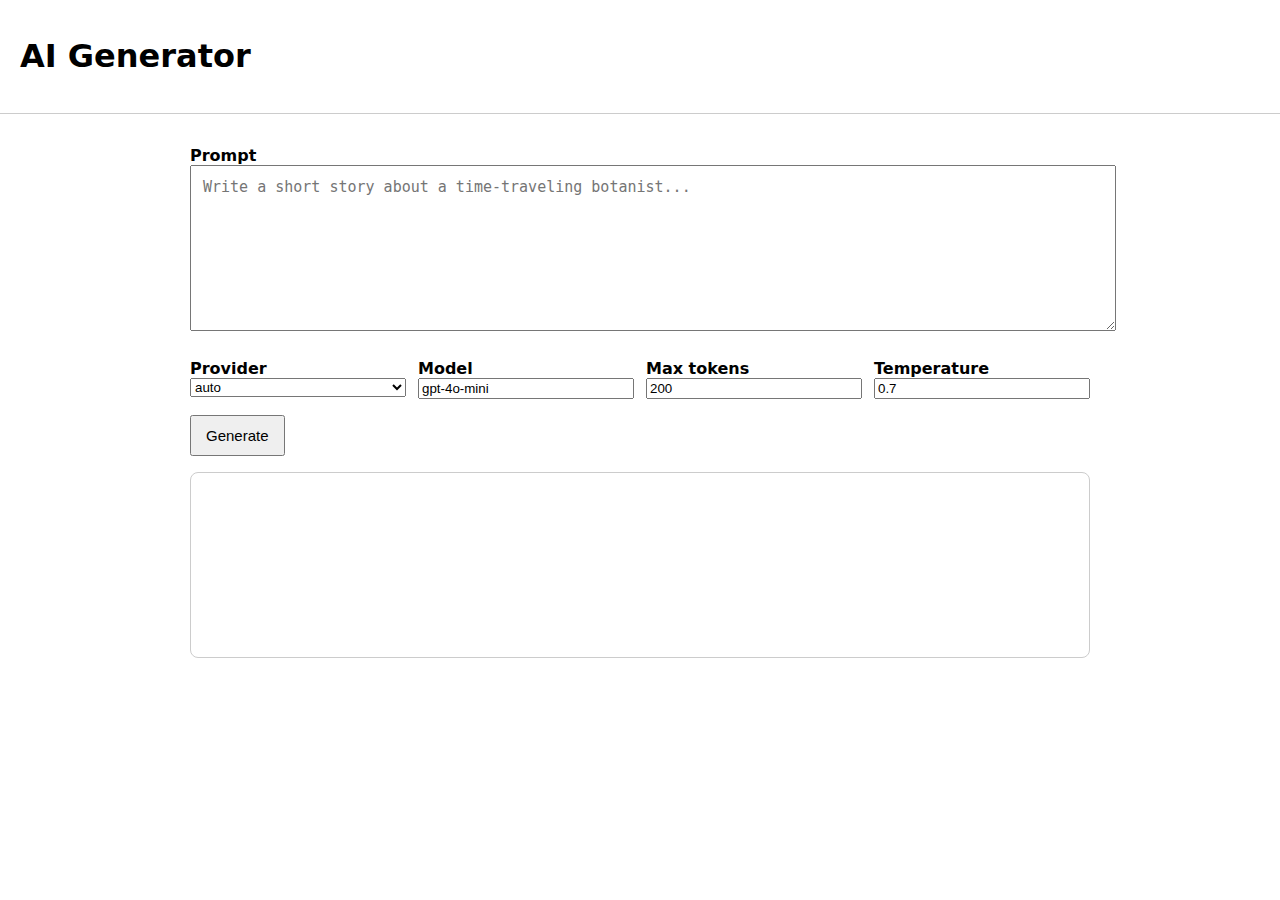
<file: ai-generator/static/index.html>
<!doctype html>
<html lang="en">
<head>
	<meta charset="utf-8" />
	<meta name="viewport" content="width=device-width, initial-scale=1" />
	<title>AI Generator</title>
	<style>
		:root { color-scheme: light dark; }
		body { font-family: system-ui, -apple-system, Segoe UI, Roboto, Ubuntu, Cantarell, Noto Sans, Helvetica, Arial, "Apple Color Emoji", "Segoe UI Emoji"; margin: 0; padding: 0; }
		header { padding: 16px 20px; border-bottom: 1px solid #ccc; }
		main { padding: 20px; max-width: 900px; margin: 0 auto; }
		label { display: block; margin-top: 12px; font-weight: 600; }
		textarea { width: 100%; min-height: 140px; padding: 12px; font-size: 15px; }
		.controls { display: grid; grid-template-columns: repeat(4, minmax(0, 1fr)); gap: 12px; margin-top: 12px; }
		.controls > div { display: flex; flex-direction: column; }
		button { margin-top: 16px; padding: 10px 14px; font-size: 15px; cursor: pointer; }
		.output { white-space: pre-wrap; font-family: ui-monospace, SFMono-Regular, Menlo, Monaco, Consolas, monospace; border: 1px solid #ccc; padding: 12px; border-radius: 8px; min-height: 160px; margin-top: 16px; }
		.status { font-size: 13px; opacity: 0.7; margin-top: 8px; }
	</style>
</head>
<body>
	<header>
		<h1>AI Generator</h1>
	</header>
	<main>
		<label for="prompt">Prompt</label>
		<textarea id="prompt" placeholder="Write a short story about a time-traveling botanist..."></textarea>
		<div class="controls">
			<div>
				<label for="provider">Provider</label>
				<select id="provider">
					<option value="auto" selected>auto</option>
					<option value="openai">openai</option>
					<option value="markov">markov</option>
				</select>
			</div>
			<div>
				<label for="model">Model</label>
				<input id="model" value="gpt-4o-mini" />
			</div>
			<div>
				<label for="maxTokens">Max tokens</label>
				<input id="maxTokens" type="number" value="200" min="1" max="2000" />
			</div>
			<div>
				<label for="temperature">Temperature</label>
				<input id="temperature" type="number" value="0.7" min="0" max="2" step="0.1" />
			</div>
		</div>
		<button id="generate">Generate</button>
		<div class="status" id="status"></div>
		<div class="output" id="output"></div>
	</main>
	<script>
		const el = (id) => document.getElementById(id);
		const out = el('output');
		const statusEl = el('status');
		const btn = el('generate');

		function append(text) {
			out.textContent += text;
		}

		async function streamGenerate() {
			const prompt = el('prompt').value.trim();
			const provider = el('provider').value;
			const model = el('model').value.trim();
			const maxTokens = parseInt(el('maxTokens').value, 10) || 200;
			const temperature = parseFloat(el('temperature').value) || 0.7;
			if (!prompt) {
				alert('Please enter a prompt.');
				return;
			}
			btn.disabled = true;
			out.textContent = '';
			statusEl.textContent = 'Generating...';
			try {
				const res = await fetch('/api/generate', {
					method: 'POST',
					headers: { 'Content-Type': 'application/json' },
					body: JSON.stringify({ prompt, provider, model, maxTokens, temperature })
				});
				if (!res.ok || !res.body) {
					statusEl.textContent = 'Error: ' + res.status + ' ' + res.statusText;
					btn.disabled = false;
					return;
				}
				const reader = res.body.getReader();
				const decoder = new TextDecoder();
				let buffer = '';
				while (true) {
					const { value, done } = await reader.read();
					if (done) break;
					buffer += decoder.decode(value, { stream: true });
					let parts = buffer.split('\n\n');
					buffer = parts.pop() || '';
					for (const part of parts) {
						const line = part.trim();
						if (!line.startsWith('data: ')) continue;
						const jsonStr = line.slice(6);
						try {
							const evt = JSON.parse(jsonStr);
							if (evt.error) {
								statusEl.textContent = 'Error: ' + evt.error;
								btn.disabled = false;
								return;
							}
							if (evt.text) append(evt.text);
							if (evt.done) {
								statusEl.textContent = 'Done';
								btn.disabled = false;
								return;
							}
						} catch (e) {
							console.error('Parse error', e);
						}
					}
				}
			} catch (err) {
				console.error(err);
				statusEl.textContent = 'Request failed';
			} finally {
				btn.disabled = false;
			}
		}

		btn.addEventListener('click', streamGenerate);
	</script>
</body>
</html>
</file>
